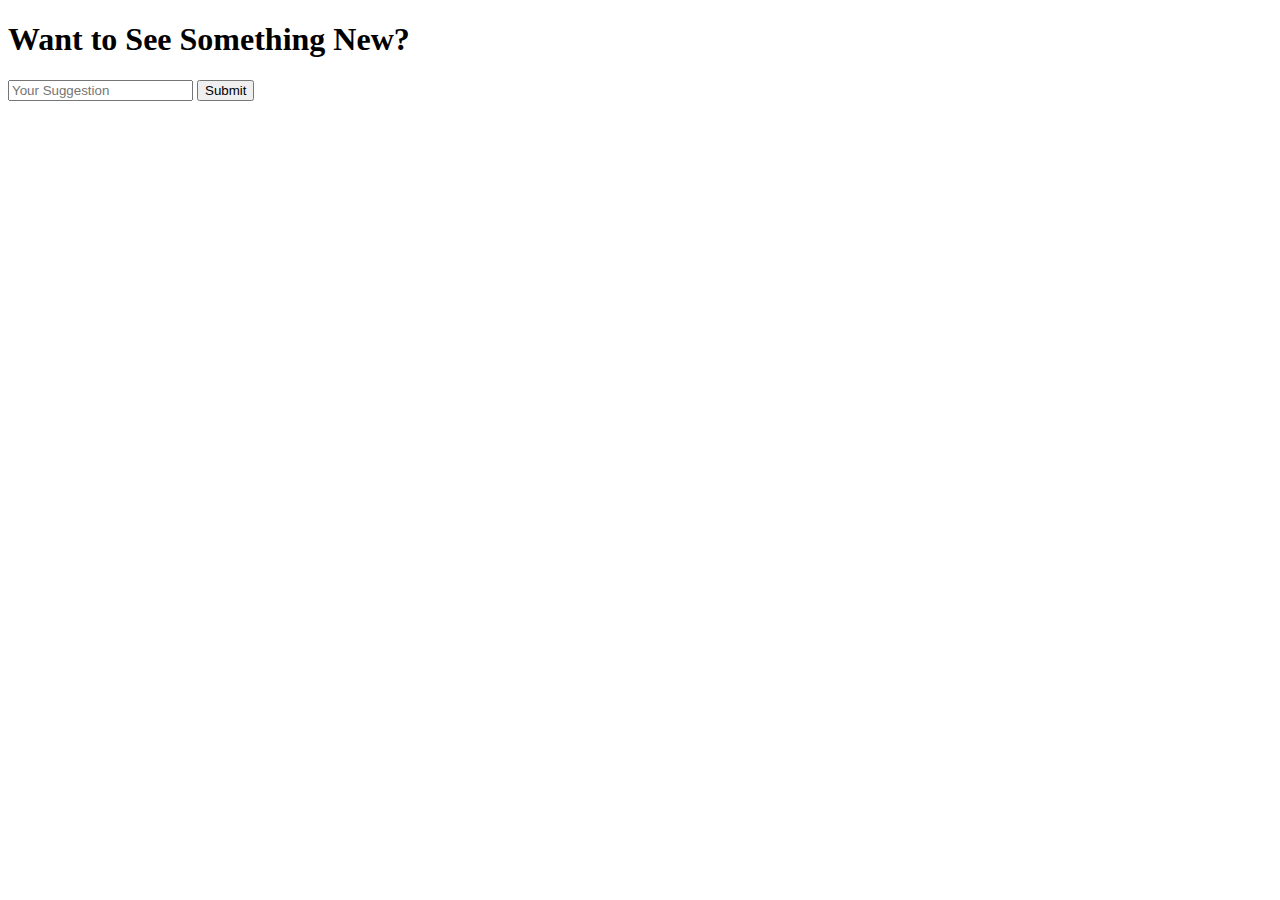
<file: suggestions/index.html>
<!DOCTYPE html>
<html>
  <head>
    <title>Media Bot Suggestions</title>
    <link rel="stylesheet" src="../style.css" />
  </head>
  <body>
    <h1>Want to See Something New?</h1>
    <input id="input" placeholder="Your Suggestion" />
    <button id="submit" onclick="submit()">Submit</button>
    <script>
      function submit() {
        var request = new XMLHttpRequest();
        request.open("POST", "https://discord.com/api/webhooks/820876809578086430/IqWwwrS4ADu8AmLM8iPq_1Rw7LaQhPBwcX8EWwCC4IQwRjOpKzrjG2kVz7Hl3rmFhOCC");

        request.setRequestHeader('Content-type', 'application/json');

        var params = {
          content: document.getElementById('input').value
        }

        request.send(JSON.stringify(params));
        
        
        document.getElementById('input').value = '';
        let elem = document.createElement('div');
        elem.style = 'width:100%; height:100%; background:black; position:fixed; top:0px; left:0px;'
      }
    </script>
  </body>
</html>
</file>
